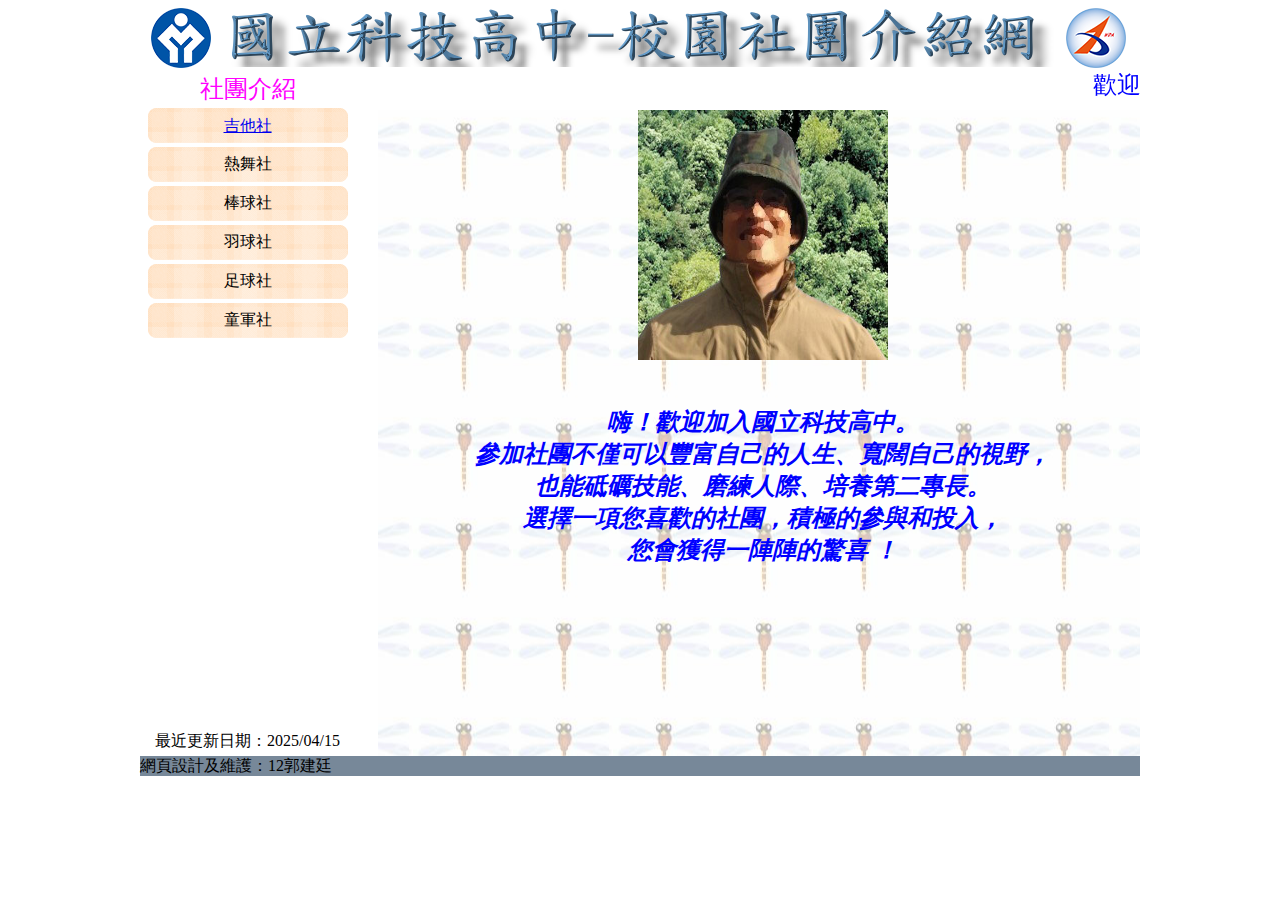
<file: index.html>
<!DOCTYPE html>
<html lang="en">

<head>
    <meta charset="UTF-8">
    <meta name="viewport" content="width=device-width, initial-scale=1.0">
    <title>國立科技高中─校園社團介紹網</title>
    <link rel="stylesheet" href="./css/style.css">
</head>

<body>
    <div id="main">
        <div id="top"><a href="./index.html"><img src="./images/logo.png" alt="國立科技高中校園社團介紹網" title="國立科技高中校園社團介紹網"></a>
        </div>
        <div id="left">
            <div id="menu">
                <table>
                    <div>社團介紹</div>
                    <tr>
                        <td><a href="./guitar_history.html" target="iframe">吉他社</a></td>
                    </tr>
                    <tr>
                        <td>熱舞社</td>
                    </tr>
                    <tr>
                        <td>棒球社</td>
                    </tr>
                    <tr>
                        <td>羽球社</td>
                    </tr>
                    <tr>
                        <td>足球社</td>
                    </tr>
                    <tr>
                        <td>童軍社</td>
                    </tr>
                </table>
            </div>
            <div id="update">
                最近更新日期：2025/04/15
            </div>
        </div>
        <div id="right">
            <marquee>歡迎光臨校園社團介紹網，參觀後請支持社團活動並熱烈參與</marquee>
            <iframe src="./main.html" name="iframe"></iframe>
        </div>
        <div id="footer">
            網頁設計及維護：12郭建廷
        </div>
    </div>
</body>

</html>
</file>
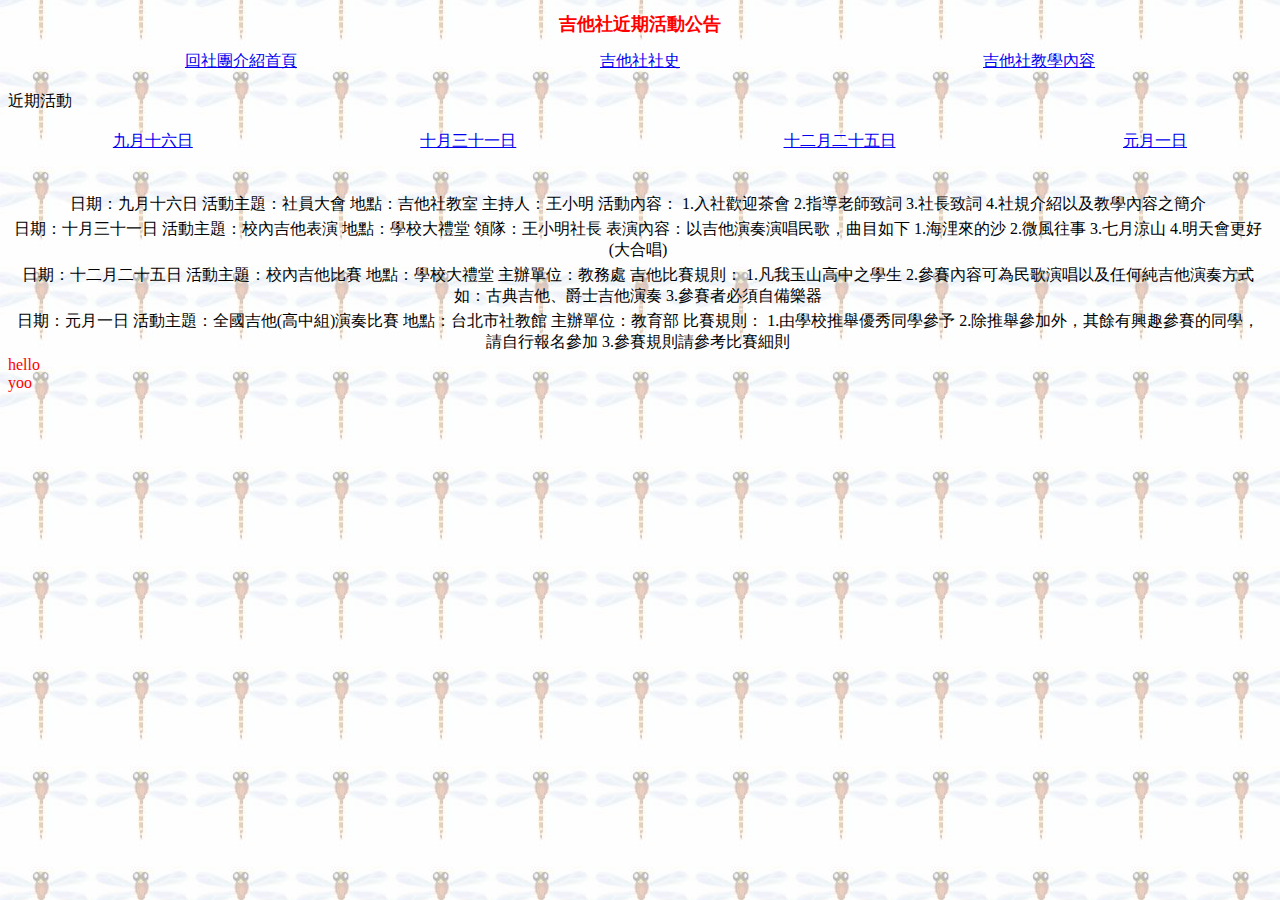
<file: guitar_event.html>
<!DOCTYPE html>
<html lang="en">

<head>
    <meta charset="UTF-8">
    <meta name="viewport" content="width=device-width, initial-scale=1.0">
    <title>Document</title>
    <style>
        body {
            background: url(./images/0101.jpg) repeat center;
        }

        h1 {
            font-size: 18px;
            font-family: '標楷體';
            color: #ff0000;
            text-align: center;
        }

        table {
            width: 100%;
        }

        table td {
            text-align: center;
        }


        .a1 {
            color: red;
        }

        /* .a1.a2 {
            color: blue
        } */
    </style>
</head>

<body>
    <table>
        <h1>吉他社近期活動公告</h1>
        <tr>
            <td><a href="./index.html" target="_top">回社團介紹首頁</a></td>
            <td><a href="./guitar_history.html" target="iframe">吉他社社史</a></td>
            <td><a href="./guitar_learning.html" target="iframe">吉他社教學內容</a></td>
        </tr>

        <table>
            <p>近期活動</p>
            <tr>
                <td><a href="#p1">九月十六日</a></td>
                <td><a href="#p2">十月三十一日</a></td>
                <td><a href="#p3">十二月二十五日</a></td>
                <td><a href="#p4">元月一日</a></td>
            </tr>
        </table>
        <br>
        <br>
        <table>
            <tr name="p1">
                <td>日期：九月十六日
                    活動主題：社員大會
                    地點：吉他社教室
                    主持人：王小明
                    活動內容：
                    1.入社歡迎茶會
                    2.指導老師致詞
                    3.社長致詞
                    4.社規介紹以及教學內容之簡介</td>
            </tr>
            <tr name="p2">
                <td>日期：十月三十一日
                    活動主題：校內吉他表演
                    地點：學校大禮堂
                    領隊：王小明社長
                    表演內容：以吉他演奏演唱民歌，曲目如下
                    1.海浬來的沙
                    2.微風往事
                    3.七月涼山
                    4.明天會更好(大合唱)</td>
            </tr>
            <tr name="p3">
                <td>日期：十二月二十五日
                    活動主題：校內吉他比賽
                    地點：學校大禮堂
                    主辦單位：教務處
                    吉他比賽規則：
                    1.凡我玉山高中之學生
                    2.參賽內容可為民歌演唱以及任何純吉他演奏方式如：古典吉他、爵士吉他演奏
                    3.參賽者必須自備樂器</td>
            </tr>
            <tr name="p4">
                <td>日期：元月一日
                    活動主題：全國吉他(高中組)演奏比賽
                    地點：台北市社教館
                    主辦單位：教育部
                    比賽規則：
                    1.由學校推舉優秀同學參予
                    2.除推舉參加外，其餘有興趣參賽的同學，請自行報名參加
                    3.參賽規則請參考比賽細則</td>
                <td><a href="#"></a></td>
            </tr>
        </table>
    </table>





    <div class="a1 a2">
        <div class="b1">
            hello
        </div>
    </div>

    <div class="a1">
        <div class="b1">
            yoo
        </div>
    </div>
</body>

</html>
</file>
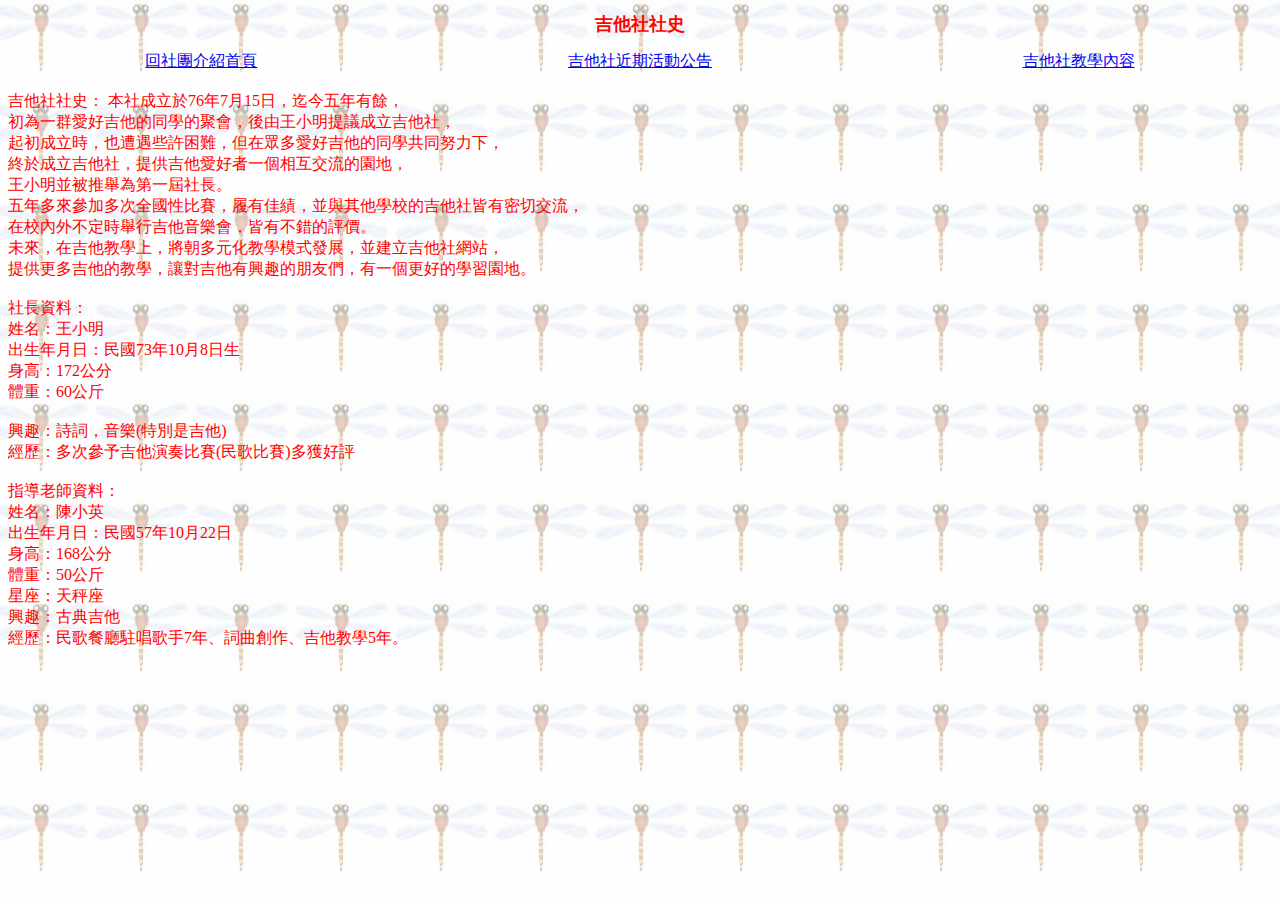
<file: guitar_history.html>
<!DOCTYPE html>
<html lang="en">

<head>
    <meta charset="UTF-8">
    <meta name="viewport" content="width=device-width, initial-scale=1.0">
    <title>Document</title>
    <style>
        body {
            background: url(./images/0101.jpg) repeat center;
        }

        h1 {
            font-size: 18px;
            font-family: '標楷體';
            color: #ff0000;
            text-align: center;
        }

        table {
            width: 100%;
        }

        table td {
            text-align: center;
        }

        p {
            font-size: 16px;
            font-family: '標楷體';
            color: #ff0000;
            text-align: left;
        }
    </style>
</head>

<body>
    <table>
        <h1>吉他社社史</h1>
        <tr>
            <td><a href="./index.html" target="_top">回社團介紹首頁</a></td>
            <td><a href="./guitar_event.html" target="iframe">吉他社近期活動公告</a></td>
            <td><a href="./guitar_learning.html" target="iframe">吉他社教學內容</a></td>
        </tr>
    </table>
    <p>吉他社社史：
        本社成立於76年7月15日，迄今五年有餘，<br>
        初為一群愛好吉他的同學的聚會，後由王小明提議成立吉他社，<br>
        起初成立時，也遭遇些許困難，但在眾多愛好吉他的同學共同努力下，<br>
        終於成立吉他社，提供吉他愛好者一個相互交流的園地，<br>
        王小明並被推舉為第一屆社長。<br>
        五年多來參加多次全國性比賽，履有佳績，並與其他學校的吉他社皆有密切交流，<br>
        在校內外不定時舉行吉他音樂會，皆有不錯的評價。<br>
        未來，在吉他教學上，將朝多元化教學模式發展，並建立吉他社網站，<br>
        提供更多吉他的教學，讓對吉他有興趣的朋友們，有一個更好的學習園地。<br>
        <br>
        社長資料：<br>
        姓名：王小明<br>
        出生年月日：民國73年10月8日生<br>
        身高：172公分<br>
        體重：60公斤<br>
        <br>
        興趣：詩詞，音樂(特別是吉他)<br>
        經歷：多次參予吉他演奏比賽(民歌比賽)多獲好評<br>
        <br>
        指導老師資料：<br>
        姓名：陳小英<br>
        出生年月日：民國57年10月22日<br>
        身高：168公分<br>
        體重：50公斤<br>
        星座：天秤座<br>
        興趣：古典吉他<br>
        經歷：民歌餐廳駐唱歌手7年、詞曲創作、吉他教學5年。<br>


    </p>
</body>

</html>
</file>
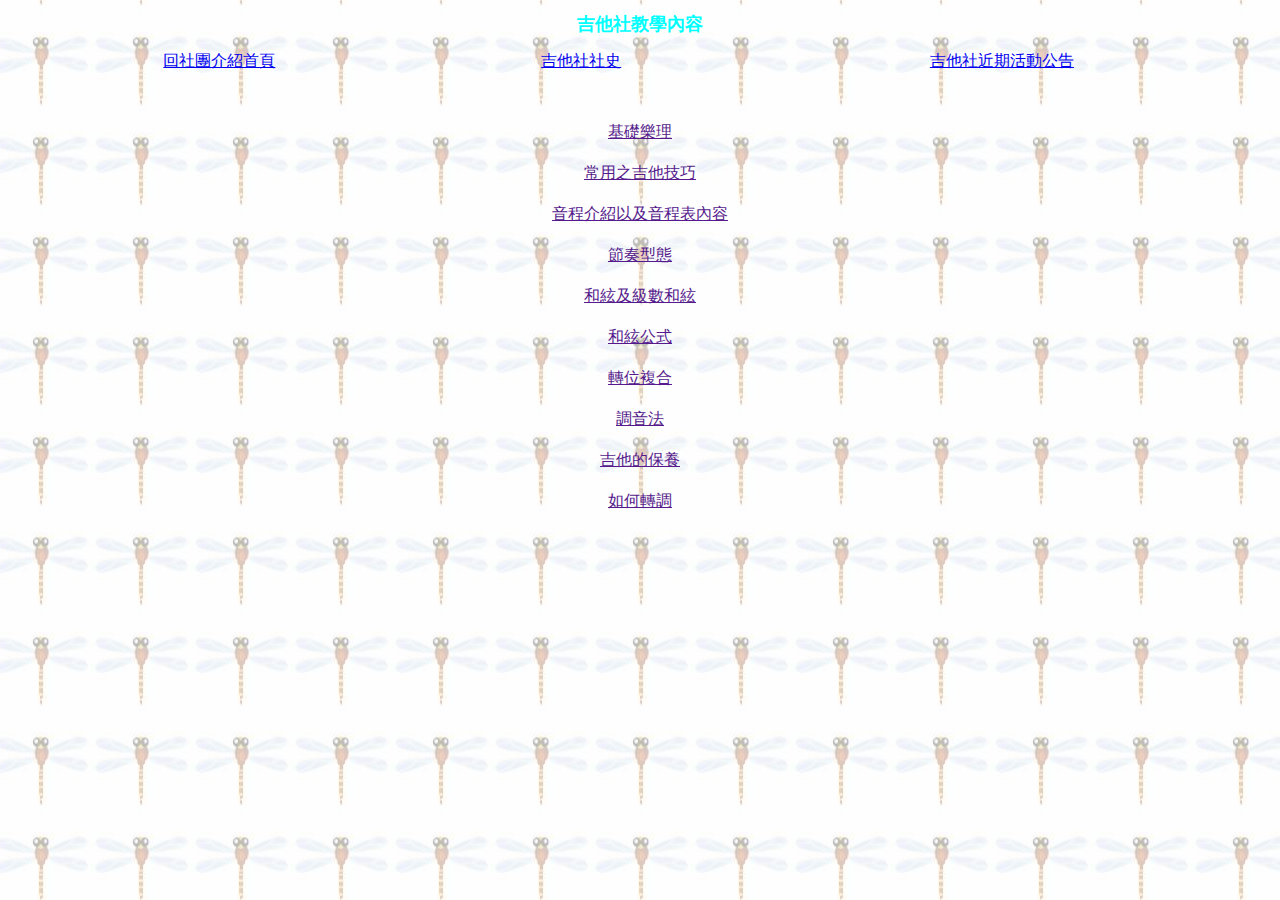
<file: guitar_learning.html>
<!DOCTYPE html>
<html lang="en">

<head>
    <meta charset="UTF-8">
    <meta name="viewport" content="width=device-width, initial-scale=1.0">
    <title>Document</title>
    <style>
        body {
            background: url(./images/0101.jpg) repeat center;
        }

        h1 {
            font-size: 18px;
            font-family: '標楷體';
            color: #00FFFF;
            text-align: center;
        }

        table {
            width: 100%;
        }

        table td {
            text-align: center;
        }

        #t1 {
            margin: auto;
            width: 400px;
        }

        #t1 a {
            display: block;
            /* width: 200px;
            margin: auto; */
            padding: 0.5rem;
        }

        #t1 a:hover {
            color: #fff;
            background: orange;
        }
    </style>
</head>

<body>
    <table>
        <h1>吉他社教學內容</h1>
        <tr>
            <td style="width: 1;"><a href="./index.html" target="_top">回社團介紹首頁</a></td>
            <td style="width: 1;"><a href="./guitar_history.html" target="iframe">吉他社社史</a></td>
            <td style="width: 1;"><a href="./guitar_event.html" target="iframe">吉他社近期活動公告</a></td>
    </table>

    <br><br>
    <table id="t1">
        <tr>
            <td><a href="">基礎樂理</a></td>
        </tr>
        <tr>
            <td><a href="">常用之吉他技巧</a></td>
        </tr>
        <tr>
            <td><a href="">音程介紹以及音程表內容</a></td>
        </tr>
        <tr>
            <td><a href="">節奏型態</a></td>
        </tr>
        <tr>
            <td><a href="">和絃及級數和絃</a></td>
        </tr>
        <tr>
            <td><a href="">和絃公式</a></td>
        </tr>
        <tr>
            <td><a href="">轉位複合</a></td>
        </tr>
        <tr>
            <td><a href="">調音法</a></td>
        </tr>
        <tr>
            <td><a href="">吉他的保養</a></td>
        </tr>
        <tr>
            <td><a href="">如何轉調</a></td>
        </tr>
    </table>

</body>

</html>
</file>
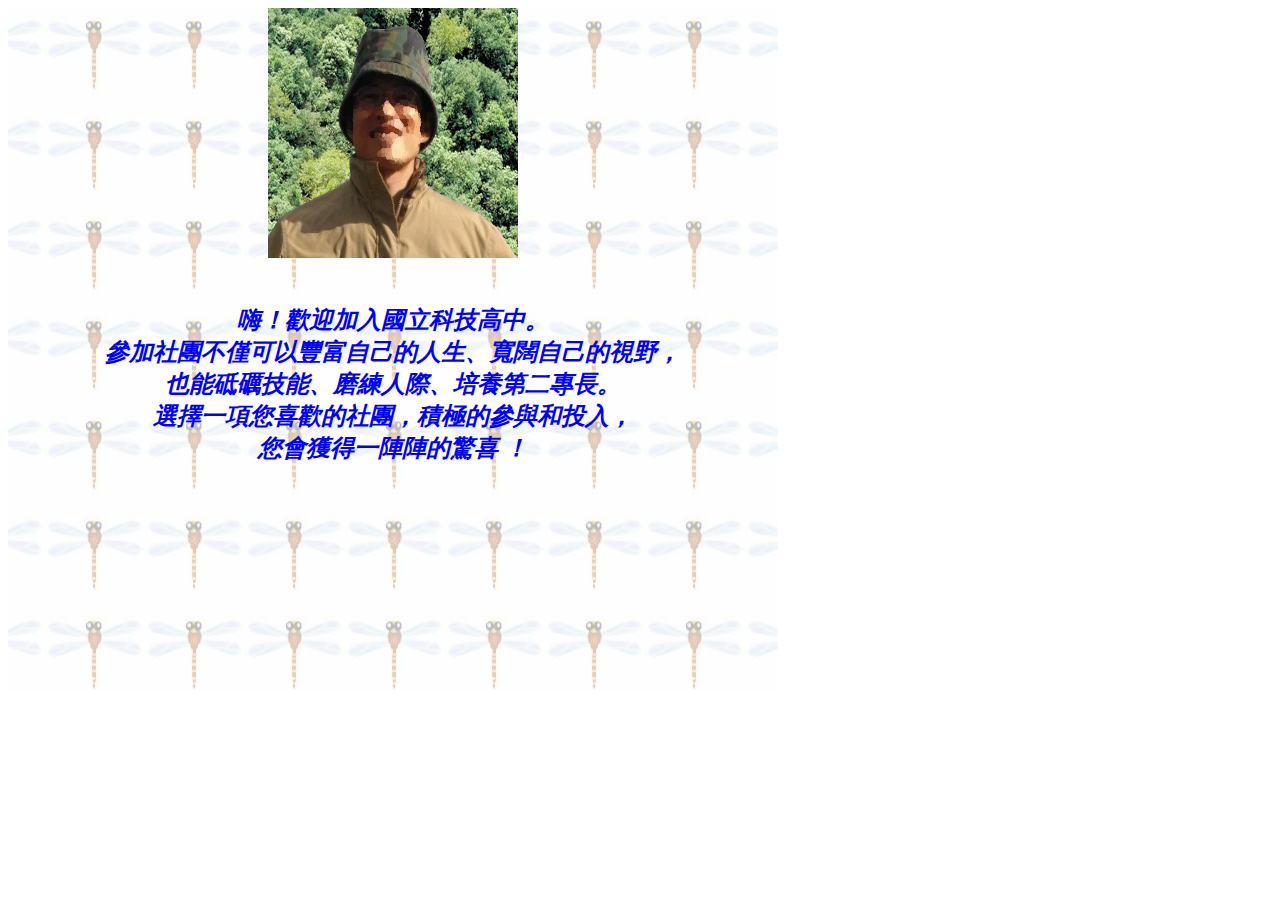
<file: main.html>
<!DOCTYPE html>
<html lang="en">

<head>
    <meta charset="UTF-8">
    <meta name="viewport" content="width=device-width, initial-scale=1.0">
    <title>Document</title>
    <style>
        #container {
            width: 770px;
            height: calc(768px - 65px - 20px);
            background: url(./images/0101.jpg) repeat center;
            text-align: center;
        }

        p {
            font-family: '標楷體';
            font-size: 24px;
            font-weight: bold;
            font-style: italic;
            color: #0000FF;
        }
    </style>
</head>

<body>
    <div id="container">
        <img src="./images/0104.jpg" width="250px" height="250px" alt="科技高中校長" title="科技高中校長">
        <br>
        <br>
        <p>嗨！歡迎加入國立科技高中。<br>
            參加社團不僅可以豐富自己的人生、寬闊自己的視野，<br>
            也能砥礪技能、磨練人際、培養第二專長。<br>
            選擇一項您喜歡的社團，積極的參與和投入，<br>
            您會獲得一陣陣的驚喜 ！</p>
    </div>
</body>

</html>
</file>
<file: css/style.css>
#main {
    width: 1024px;
    height: 768px;
    margin: auto;

    /* background: #ffa; */
}

#top {
    width: 1000px;
    height: 65px;
    margin: auto;

    /* background: lightblue; */
}

#left {
    width: 215px;
    height: calc(768px - 65px - 20px);
    float: left;
    margin-left: 12px;

    /* background: lightcoral; */
}

#menu {
    width: 215px;
    height: calc(768px - 65px - 20px - 25px);

    /* background: red; */

    font-family: '標楷體';
    font-weight: 500;
    color: #FF00FF;
}

#menu div {
    font-size: 24px;
    font-style: underline;
    text-align: center;
}

#menu td {
    color: #000000;
    font-size: 16px;

    width: 215px;
    height: 35px;
    text-align: center;

    background: url('../images/menu1.png') no-repeat center;
}

#menu a {
    /* background: red; */
    display: block;

    height: 35px;
    line-height: 35px;
}

#menu td:hover {
    background: url('../images/menu2.png') no-repeat center;
}

#update {
    width: 215px;
    height: 25px;

    font-family: '標楷體';
    font-size: 16px;
    color: #000000;
    text-align: center;

    /* background: lightseagreen; */
}

#right {
    width: 770px;
    height: calc(768px - 65px - 20px);
    float: right;
    margin-right: 12px;

    /* background: lightgreen; */
}

marquee {
    width: 770px;
    height: 29px;
    vertical-align: middle;

    font-family: '標楷體';
    font-size: 24px;
    color: #0000FF;
    line-height: 24px;

    /* background: lightsteelblue; */
}

iframe {
    width: 770px;
    height: calc(768px - 65px - 29px - 20px);

    /* background: brown; */
    border: none;
}

#footer {
    width: 1000px;
    height: 20px;
    clear: both;
    margin: auto;

    background: lightslategray;
}
</file>
